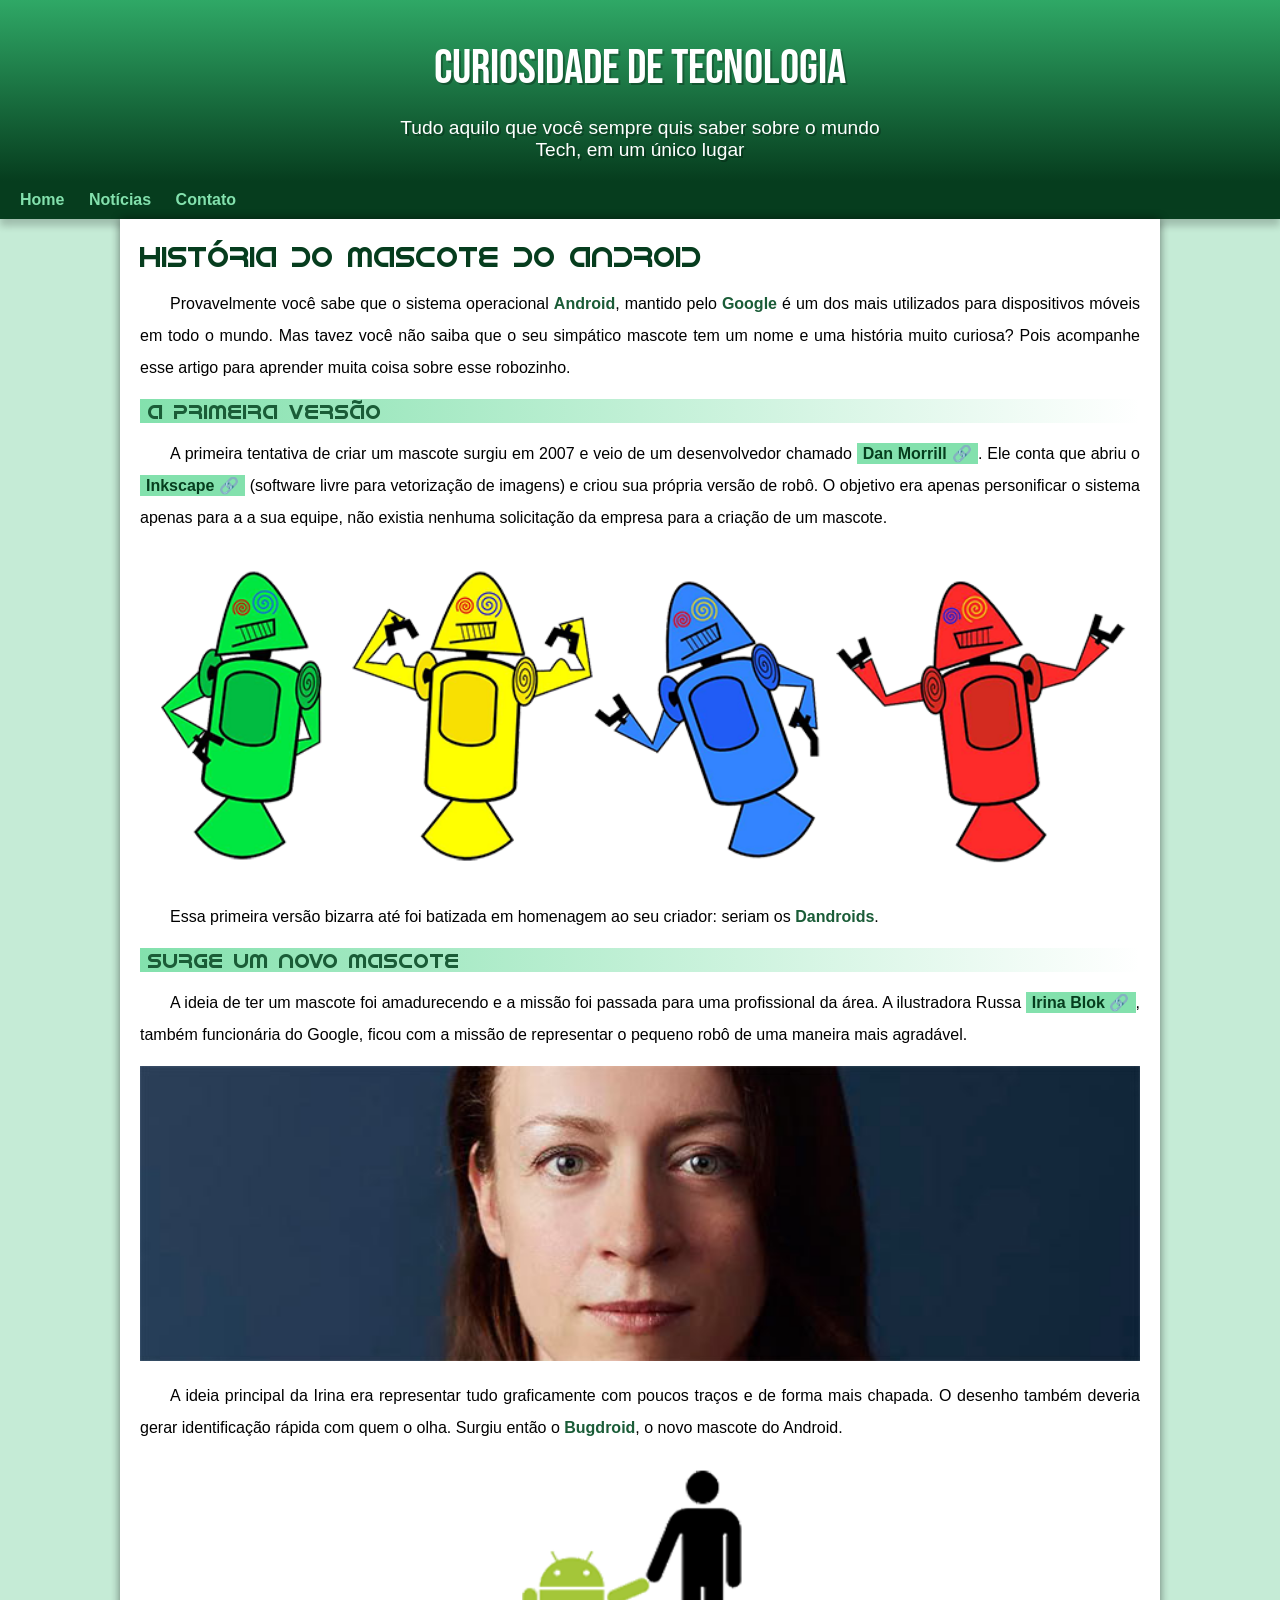
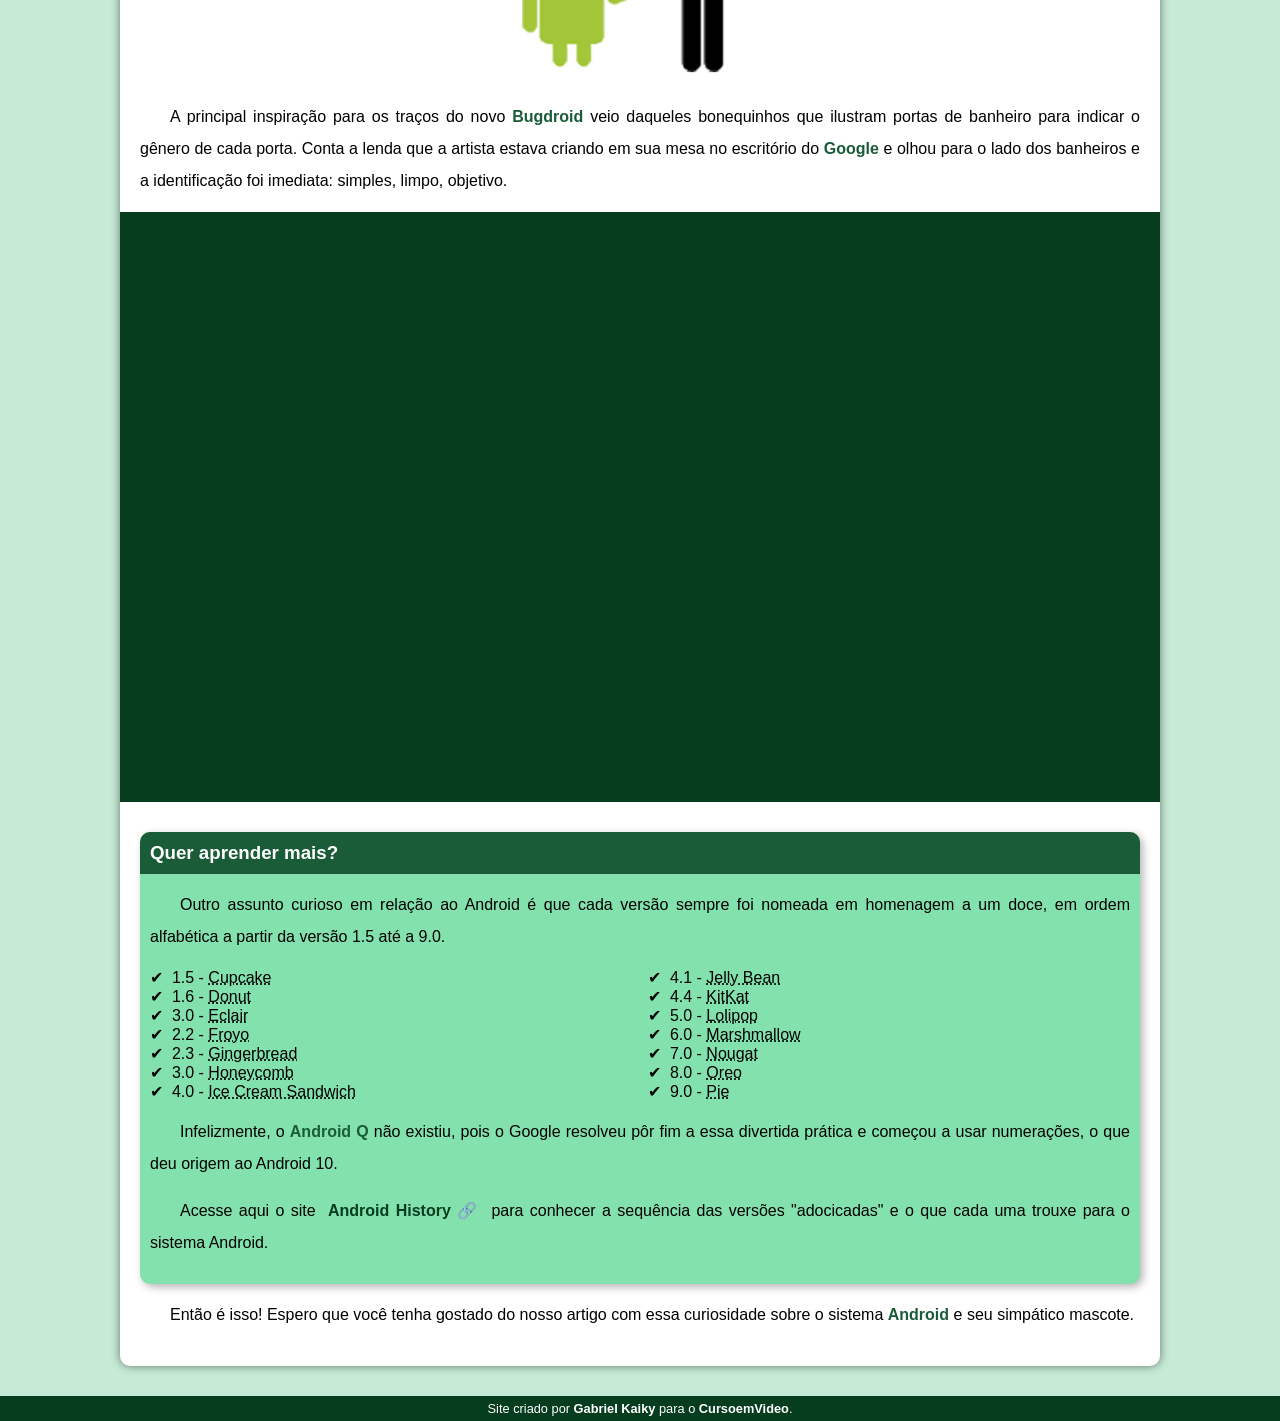
<file: index.html>
<!DOCTYPE html>
<html lang="pt-br">
<head>
    <meta charset="UTF-8">
    <meta name="viewport" content="width=device-width, initial-scale=1.0">
    <link rel="shortcut icon" href="imagens/favicon.ico" type="image/x-icon">
    <link rel="stylesheet" href="estilo/style.css">
    <title>Como surgiu o mascote do Android?</title>
</head>
<body>
    <header>
        <h1>Curiosidade de Tecnologia</h1>
        <p>Tudo aquilo que você sempre quis saber sobre o mundo Tech, em um único lugar</p>
    </header>
    <nav>
        <a href="#">Home</a>
        <a href="#">Notícias</a>
        <a href="#">Contato</a>
    </nav>
    <main>

        <h1>História do Mascote do Android</h1>
        
        <article>
            

            <p>Provavelmente você sabe que o sistema operacional <strong>Android</strong>, mantido pelo <strong>Google</strong> é um dos mais utilizados para dispositivos móveis em todo o mundo. Mas tavez você não saiba que o seu simpático mascote tem um nome e uma história muito curiosa? Pois acompanhe esse artigo para aprender muita coisa sobre esse robozinho.</p>

            <h2>A primeira versão</h2>

            <p>A primeira tentativa de criar um mascote surgiu em 2007 e veio de um desenvolvedor chamado <a href="https://androidcommunity.com/dan-morrill-shows-us-the-android-mascot-that-almost-was-20130103/" target="_blank" class="externo">Dan Morrill</a >. Ele conta que abriu o <a href="https://inkscape.org/" target="_blank" class="externo">Inkscape</a> (software livre para vetorização de imagens) e criou sua própria versão de robô. O objetivo era apenas personificar o sistema apenas para a a sua equipe, não existia nenhuma solicitação da empresa para a criação de um mascote.</p>

            <picture>
                <source media="(max-width: 670px)" srcset="imagens/dan-droids-pq.png">
                <img src="imagens/dan-droids.png" alt="primeiro mascote do Android"></picture>

            <p>Essa primeira versão bizarra até foi batizada em homenagem ao seu criador: seriam os <strong>Dandroids</strong>.</p>

            <h2>Surge um novo mascote</h2>

            <p>A ideia de ter um mascote foi amadurecendo e a missão foi passada para uma profissional da área. A ilustradora Russa <a href="https://www.irinablok.com/" target="_blank" class="externo">Irina Blok</a>, também funcionária do Google, ficou com a missão de representar o pequeno robô de uma maneira mais agradável.</p>

            <picture>
                <source media="(max-width: 670px)" srcset="imagens/irina-blok-pq.jpg">
                <img src="imagens/irina-blok.jpg" alt="Irina blok criadora do bugdroid"></picture>

            <p>A ideia principal da Irina era representar tudo graficamente com poucos traços e de forma mais chapada. O desenho também deveria gerar identificação rápida com quem o olha. Surgiu então o <strong>Bugdroid</strong>, o novo mascote do Android.</p>

            <img src="imagens/bugdroid.png" alt="Bugdroid" class="pequena">

            <p>A principal inspiração para os traços do novo <strong>Bugdroid</strong> veio daqueles bonequinhos que ilustram portas de banheiro para indicar o gênero de cada porta. Conta a lenda que a artista estava criando em sua mesa no escritório do <strong>Google</strong> e olhou para o lado dos banheiros e a identificação foi imediata: simples, limpo, objetivo.</p>

            <div class="video"><iframe width="560" height="315" src="https://www.youtube.com/embed/l2UDgpLz20M?si=VN3ErnUs46Z_1t-3" title="YouTube video player" frameborder="0" allow="accelerometer; autoplay; clipboard-write; encrypted-media; gyroscope; picture-in-picture; web-share" allowfullscreen></iframe></div>
            
            <aside>
                <h3>Quer aprender mais?</h3>

                <p>Outro assunto curioso em relação ao Android é que cada versão sempre foi nomeada em homenagem a um doce, em ordem alfabética a partir da versão 1.5 até a 9.0.</p>

                <ul>
                    <li>1.5 - <abbr title="Bolo de copo">Cupcake</abbr></li>

                    <li>1.6 - <abbr title="Rosquinha">Donut</abbr></li>

                    <li>3.0 - <abbr title="Bomba">Eclair</abbr></li>

                    <li>2.2 - <abbr title="Iogurte Congelado">Froyo</abbr></li>

                    <li>2.3 - <abbr title="Biscoito de Gengibre">Gingerbread</abbr></li>

                    <li>3.0 - <abbr title="Favo de Mel">Honeycomb</abbr></li>

                    <li>4.0 - <abbr title="Sanduíche de Sorvete">Ice Cream Sandwich</abbr></li>

                    <li>4.1 - <abbr title="Jujuba">Jelly Bean</abbr></li>

                    <li>4.4 - <abbr title="KitKat">KitKat</abbr></li>

                    <li>5.0 - <abbr title="Pirulito">Lolipop</abbr></li>

                    <li>6.0 - <abbr title="Marshmallow">Marshmallow</abbr></li>

                    <li>7.0 - <abbr title="Torrone">Nougat</abbr></li>

                    <li>8.0 - <abbr title="Oreo">Oreo</abbr></li>

                    <li>9.0 - <abbr title="Torta">Pie</abbr></li>
                </ul>
                <p>Infelizmente, o <strong>Android Q</strong> não existiu, pois o Google resolveu pôr fim a essa divertida prática e começou a usar numerações, o que deu origem ao Android 10.</p>

                <p>Acesse aqui o site <a href="https://www.android.com/intl/pt-BR_br/" target="_blank" class="externo">Android History</a> para conhecer a sequência das versões "adocicadas" e o que cada uma trouxe para o sistema Android.</p>
            </aside>
            

            <p>Então é isso! Espero que você tenha gostado do nosso artigo com essa curiosidade sobre o sistema <strong>Android</strong> e seu simpático mascote.</p>
        </article>
    </main>
    <footer>
        <p>Site criado por <a href="https://gustavoguanabara.github.io" target="_blank">Gabriel Kaiky</a> para o <a href="https://youtube.com/cursoemvideo" target="_blank">CursoemVideo</a>.</p>
    </footer>

</body>
</html>
</file>
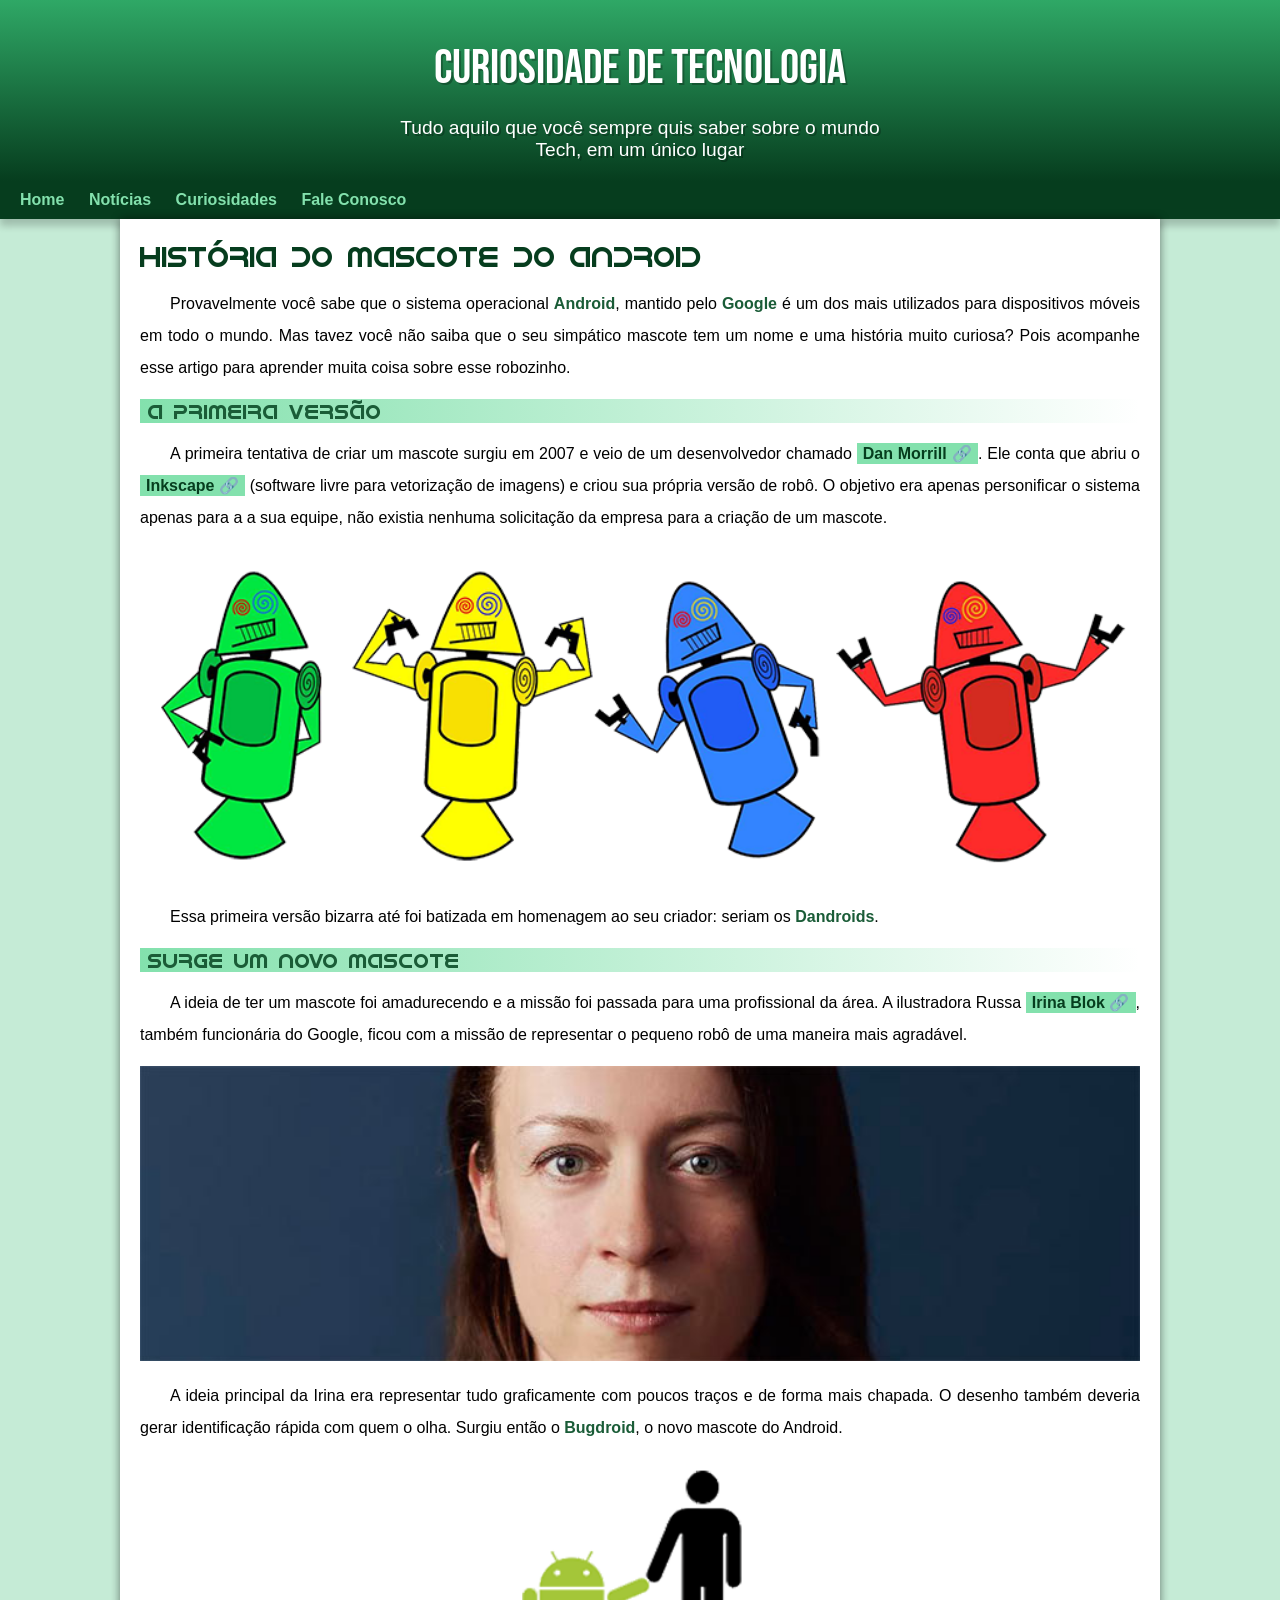
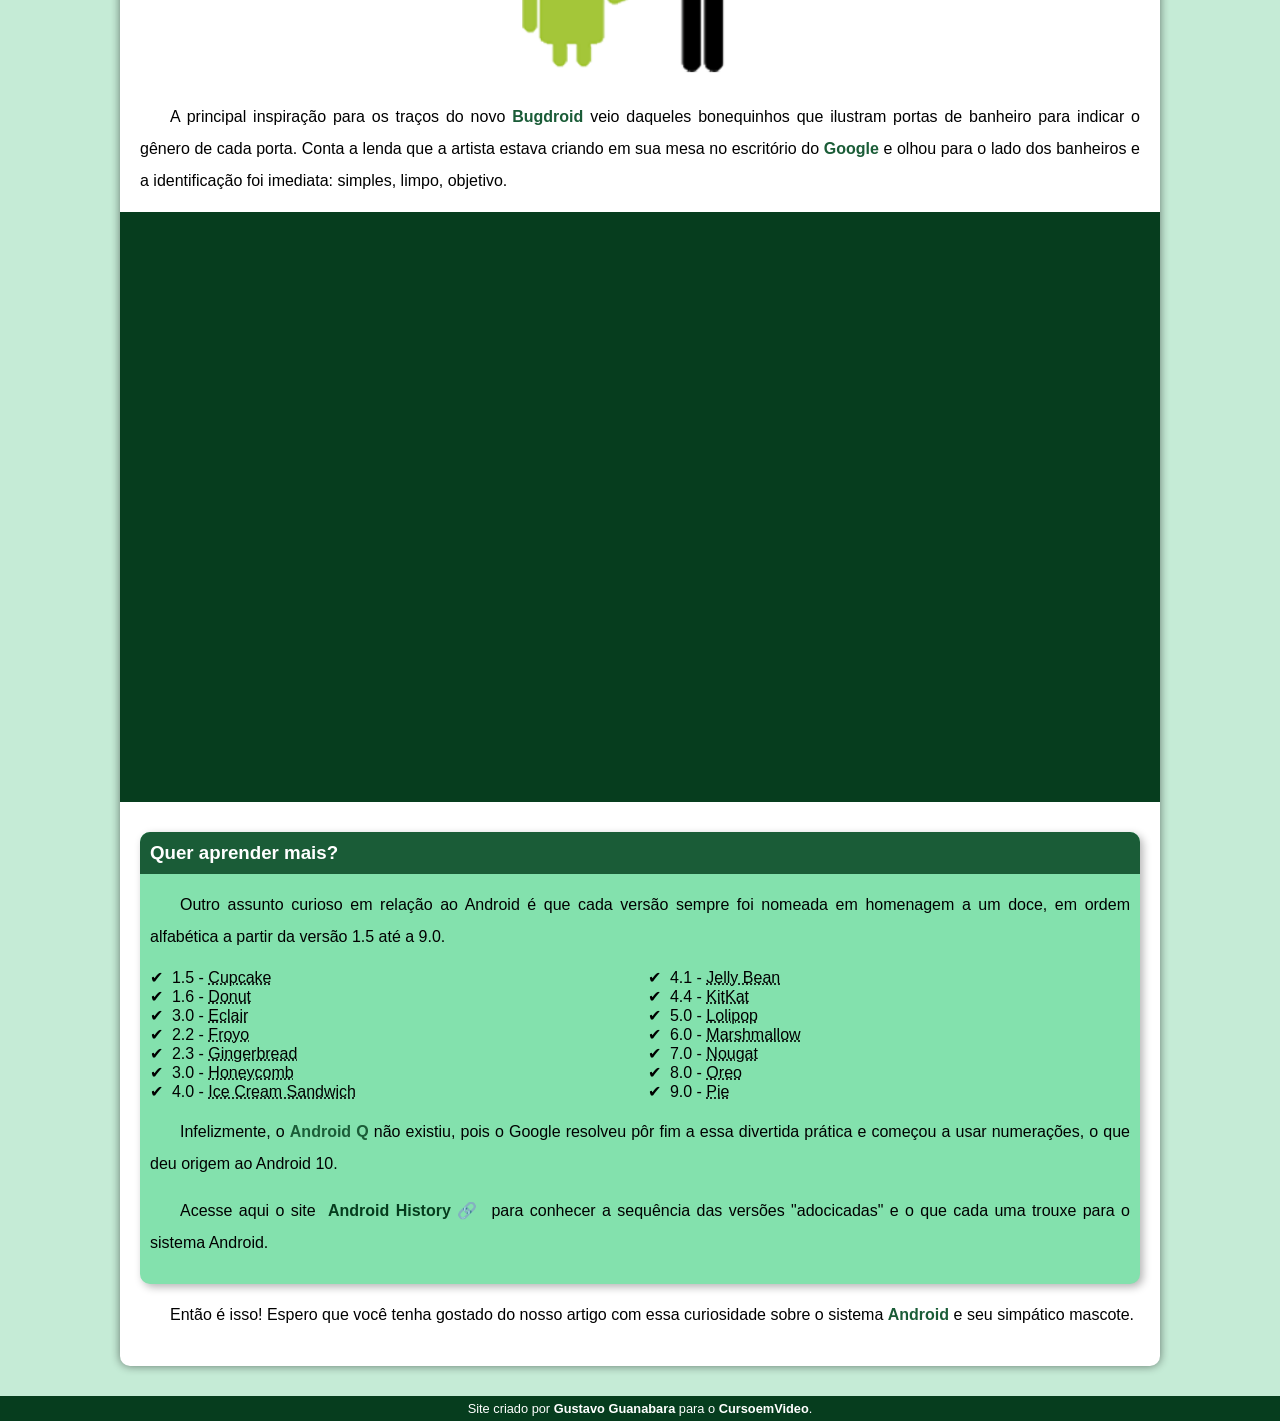
<file: index.html.html>
<!DOCTYPE html>
<html lang="pt-br">
<head>
    <meta charset="UTF-8">
    <meta name="viewport" content="width=device-width, initial-scale=1.0">
    <link rel="shortcut icon" href="imagens/favicon.ico" type="image/x-icon">
    <link rel="stylesheet" href="estilo/style.css">
    <title>Como surgiu o mascote do Android?</title>
</head>
<body>
    <header>
        <h1>Curiosidade de Tecnologia</h1>
        <p>Tudo aquilo que você sempre quis saber sobre o mundo Tech, em um único lugar</p>
    </header>
    <nav>
        <a href="#">Home</a>
        <a href="#">Notícias</a>
        <a href="#">Curiosidades</a>
        <a href="#">Fale Conosco</a>
    </nav>
    <main>

        <h1>História do Mascote do Android</h1>
        
        <article>
            

            <p>Provavelmente você sabe que o sistema operacional <strong>Android</strong>, mantido pelo <strong>Google</strong> é um dos mais utilizados para dispositivos móveis em todo o mundo. Mas tavez você não saiba que o seu simpático mascote tem um nome e uma história muito curiosa? Pois acompanhe esse artigo para aprender muita coisa sobre esse robozinho.</p>

            <h2>A primeira versão</h2>

            <p>A primeira tentativa de criar um mascote surgiu em 2007 e veio de um desenvolvedor chamado <a href="https://androidcommunity.com/dan-morrill-shows-us-the-android-mascot-that-almost-was-20130103/" target="_blank" class="externo">Dan Morrill</a >. Ele conta que abriu o <a href="https://inkscape.org/" target="_blank" class="externo">Inkscape</a> (software livre para vetorização de imagens) e criou sua própria versão de robô. O objetivo era apenas personificar o sistema apenas para a a sua equipe, não existia nenhuma solicitação da empresa para a criação de um mascote.</p>

            <picture>
                <source media="(max-width: 670px)" srcset="imagens/dan-droids-pq.png">
                <img src="imagens/dan-droids.png" alt="primeiro mascote do Android"></picture>

            <p>Essa primeira versão bizarra até foi batizada em homenagem ao seu criador: seriam os <strong>Dandroids</strong>.</p>

            <h2>Surge um novo mascote</h2>

            <p>A ideia de ter um mascote foi amadurecendo e a missão foi passada para uma profissional da área. A ilustradora Russa <a href="https://www.irinablok.com/" target="_blank" class="externo">Irina Blok</a>, também funcionária do Google, ficou com a missão de representar o pequeno robô de uma maneira mais agradável.</p>

            <picture>
                <source media="(max-width: 670px)" srcset="imagens/irina-blok-pq.jpg">
                <img src="imagens/irina-blok.jpg" alt="Irina blok criadora do bugdroid"></picture>

            <p>A ideia principal da Irina era representar tudo graficamente com poucos traços e de forma mais chapada. O desenho também deveria gerar identificação rápida com quem o olha. Surgiu então o <strong>Bugdroid</strong>, o novo mascote do Android.</p>

            <img src="imagens/bugdroid.png" alt="Bugdroid" class="pequena">

            <p>A principal inspiração para os traços do novo <strong>Bugdroid</strong> veio daqueles bonequinhos que ilustram portas de banheiro para indicar o gênero de cada porta. Conta a lenda que a artista estava criando em sua mesa no escritório do <strong>Google</strong> e olhou para o lado dos banheiros e a identificação foi imediata: simples, limpo, objetivo.</p>

            <div class="video"><iframe width="560" height="315" src="https://www.youtube.com/embed/l2UDgpLz20M?si=VN3ErnUs46Z_1t-3" title="YouTube video player" frameborder="0" allow="accelerometer; autoplay; clipboard-write; encrypted-media; gyroscope; picture-in-picture; web-share" allowfullscreen></iframe></div>
            
            <aside>
                <h3>Quer aprender mais?</h3>

                <p>Outro assunto curioso em relação ao Android é que cada versão sempre foi nomeada em homenagem a um doce, em ordem alfabética a partir da versão 1.5 até a 9.0.</p>

                <ul>
                    <li>1.5 - <abbr title="Bolo de copo">Cupcake</abbr></li>

                    <li>1.6 - <abbr title="Rosquinha">Donut</abbr></li>

                    <li>3.0 - <abbr title="Bomba">Eclair</abbr></li>

                    <li>2.2 - <abbr title="Iogurte Congelado">Froyo</abbr></li>

                    <li>2.3 - <abbr title="Biscoito de Gengibre">Gingerbread</abbr></li>

                    <li>3.0 - <abbr title="Favo de Mel">Honeycomb</abbr></li>

                    <li>4.0 - <abbr title="Sanduíche de Sorvete">Ice Cream Sandwich</abbr></li>

                    <li>4.1 - <abbr title="Jujuba">Jelly Bean</abbr></li>

                    <li>4.4 - <abbr title="KitKat">KitKat</abbr></li>

                    <li>5.0 - <abbr title="Pirulito">Lolipop</abbr></li>

                    <li>6.0 - <abbr title="Marshmallow">Marshmallow</abbr></li>

                    <li>7.0 - <abbr title="Torrone">Nougat</abbr></li>

                    <li>8.0 - <abbr title="Oreo">Oreo</abbr></li>

                    <li>9.0 - <abbr title="Torta">Pie</abbr></li>
                </ul>
                <p>Infelizmente, o <strong>Android Q</strong> não existiu, pois o Google resolveu pôr fim a essa divertida prática e começou a usar numerações, o que deu origem ao Android 10.</p>

                <p>Acesse aqui o site <a href="https://www.android.com/intl/pt-BR_br/" target="_blank" class="externo">Android History</a> para conhecer a sequência das versões "adocicadas" e o que cada uma trouxe para o sistema Android.</p>
            </aside>
            

            <p>Então é isso! Espero que você tenha gostado do nosso artigo com essa curiosidade sobre o sistema <strong>Android</strong> e seu simpático mascote.</p>
        </article>
    </main>
    <footer>
        <p>Site criado por <a href="https://gustavoguanabara.github.io" target="_blank">Gustavo Guanabara</a> para o <a href="https://youtube.com/cursoemvideo" target="_blank">CursoemVideo</a>.</p>
    </footer>

</body>
</html>
</file>
<file: estilo/style.css>
@charset "UTF-8";

@import url('https://fonts.googleapis.com/css2?family=Bebas+Neue&family=Glass+Antiqua&display=swap');


@font-face {
    font-family: 'Android';
    src: url('../fontes/idroid.otf') format('opentype');
}

:root{
    --cor0: #c5ebd6;
    --cor1: #83e1ad;
    --cor2: #3ddc84;
    --cor3: #2fa866;
    --cor4: #1a5c37;
    --cor5: #063d1e;

    --fonte-padrao: Arial, Verdana, Helvetica, sans-serif;
    --font-destaque: 'Bebas Neue', sans-serif;
    --font-android: 'Android', sans-serif;

}

*{
    margin: 0;
    padding: 0;
}

body{
    background-color: var(--cor0);
    font-family: var(--fonte-padrao);
}

a.externo::after{
    content: '\00A0\1F517';
}

header{
    background-image: linear-gradient(to bottom,var(--cor3),var(--cor5));
    min-height: 150px;
    text-align: center;
}

header h1{
    color: white;
    font-family: var(--font-destaque);
    padding-top: 40px;
    font-size: 3em;
    font-weight: normal;
    margin-bottom: 20px;
    text-shadow: 2px 2px 0px rgba(0, 0, 0, 0.267);
}
header > p{
    font-family: var(--fonte-padrao);
    font-size: 1.2em;
    color: white;
    max-width: 500px;
    padding-right: 10px;
    padding-bottom: 20px;
    padding-left: 10px;
    margin: auto;
    text-shadow: 2px 2px 0px rgba(0, 0, 0, 0.267);
}

nav{
    background-color: var(--cor5);
    padding: 10px;
    box-shadow: 0px 7px 7px rgba(0, 0, 0, 0.192);
}

nav > a{
    color: var(--cor1);
    font-weight: bold;
    border-radius: 5px;
    padding: 10px;
    text-decoration: none;
    transition-duration: .3s;
}

nav > a:hover{
    background-color: var(--cor3);
    color: var(--cor5);
}

main{
    min-width: 300px;
    max-width: 1000px;
    margin: auto;
    margin-bottom: 30px;
    padding: 20px;
    background-color: white;
    box-shadow: 0px 0px 10px rgba(0, 0, 0, 0.493);
    border-radius: 0px 0px 10px 10px;
}
main img{
    width: 100%;
}
main img.pequena{
    max-width: 350px;
    display: block;
    margin: auto;
}

main h1{
    font-family: var(--font-android);
    color: var(--cor5);
    font-weight: normal;
    font-size: 1.8em;
}

main h2{
    font-family: var(--font-android);
    color: var(--cor4);
    font-size: 1.3em;
    background-image: linear-gradient(to right ,var(--cor1),transparent);
    text-indent: 8px;
    font-weight: normal;
}

main p{
    margin: 15px 0px;
    text-align: justify;
    text-indent: 30px;
    font-size: 1em;
    line-height: 2em;
}
main strong{
    color: var(--cor4);
    font-weight: bold;
}

main a {
    text-decoration: none;
    font-weight: bold;
    color: var(--cor5);
    background-color: var(--cor1);
    padding: 2px 6px;
}

main a:hover{
    text-decoration: underline;
    color: var(--cor4);
}

.video{
    background-color: var(--cor5);
    margin: 0px -20px 30px -20px;
    padding: 20px;
    padding-bottom: 57%;
    position: relative;
}

.video > iframe{
    position: absolute;
    top: 5%;
    left: 5%;
    width: 90%;
    height: 90%;

}

aside{
    background-color: var(--cor1);
    padding: 10px;
    border-radius: 10px;
    box-shadow: 3px 3px 8px rgba(0, 0, 0, 0.295);
}

aside > h3{
    background-color: var(--cor4);
    color: white;
    padding: 10px;
    margin: -10px -10px 0px -10px;
    border-radius: 10px 10px 0px 0px;
}

aside > ul{
    list-style-type: '\2714 \00A0\00A0';
    list-style-position: inside;
    columns: 2;
}

footer{
    background-color: var(--cor5);
    color: white;
    text-align: center;
    font-size: 0.8em;
    padding: 5px;

}
footer a{
    color: white;
    font-weight: bolder;
    text-decoration: none;
}
footer a:hover{
    text-decoration: underline;
    color: var(--cor1);
}
</file>
